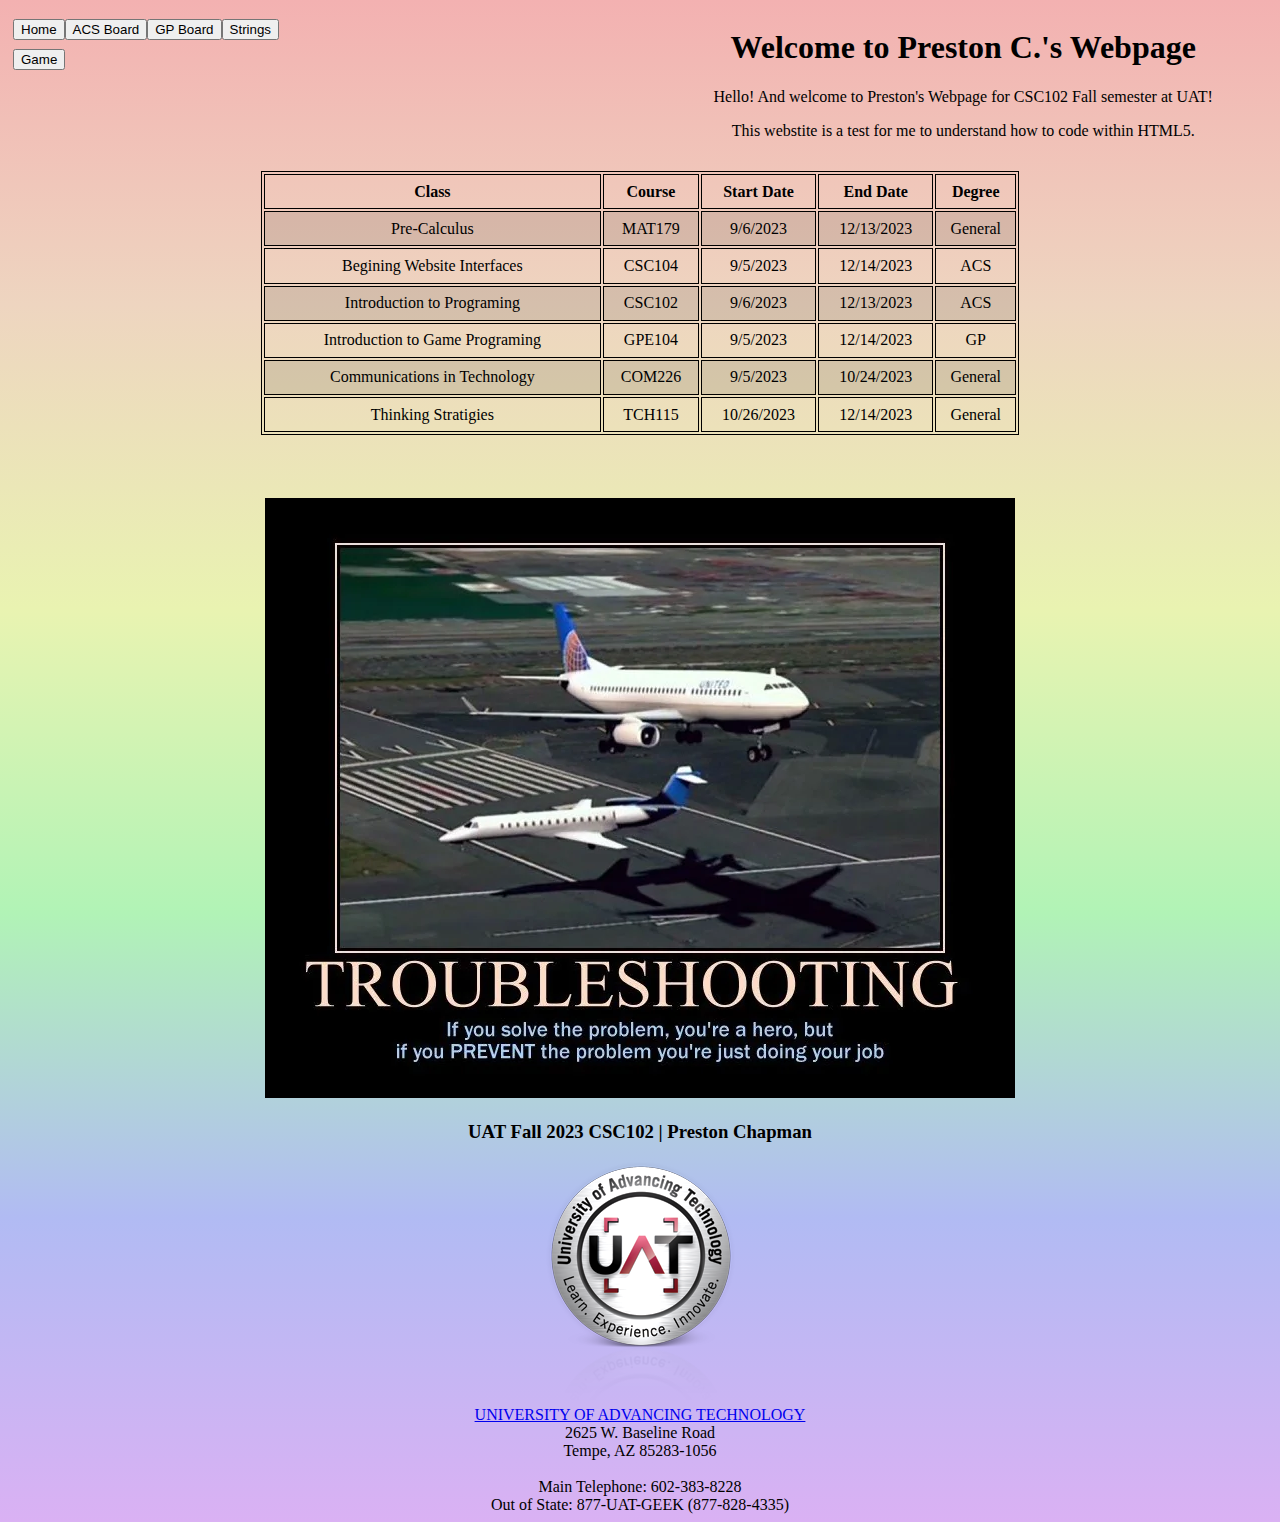
<file: index.html>
<!DOCTYPE html>
<!--Webpage for CSC102 fall 2023
Week2 (The Foundation)
Writtn by: Preston Chapman
           pchapman82070@uat.edu
11Sep2023-->
<html lang="en">

<head>
    <meta charset="UTF-8">
    <meta http-equiv="X-UA-Compatible" content="IE=edge">
    <meta name="viewport" content="width=device-width, initial-scale=1.0">
    <link rel="stylesheet" href="style.css">
    <script src = "main.js"></script>
    <title>Preston Chapman's Webpage</title>
    <link rel="icon" type="image/x-icon" href="favicon.png">
</head>
<nav id="nav">

</nav>
<body onload="loadnav('');">
    <header style="text-align: center;">
        <h1>
            Welcome to Preston C.'s Webpage
        </h1>
        <p>
            Hello! And welcome to Preston's Webpage for CSC102 Fall semester at UAT! <br>
        </p>
        This webstite is a test for me to understand how to code within HTML5.
    </header>
    <table>
        <tr>
            <th>Class</th>
            <th>Course</th>
            <th>Start Date</th>
            <th>End Date</th>
            <th>Degree</th>
        </tr>
        <tr>
            <td>Pre-Calculus</td>
            <td>MAT179</td>
            <td>9/6/2023</td>
            <td>12/13/2023</td>
            <td>General</td>
        </tr>
        <tr>
            <td>Begining Website Interfaces</td>
            <td>CSC104</td>
            <td>9/5/2023</td>
            <td>12/14/2023</td>
            <td>ACS</td>
        </tr>
        <tr>
            <td>Introduction to Programing</td>
            <td>CSC102</td>
            <td>9/6/2023</td>
            <td>12/13/2023</td>
            <td>ACS</td>
        </tr>
        <tr>
            <td>Introduction to Game Programing</td>
            <td>GPE104</td>
            <td>9/5/2023</td>
            <td>12/14/2023</td>
            <td>GP</td>
        </tr>
        <tr>
            <td>Communications in Technology</td>
            <td>COM226</td>
            <td>9/5/2023</td>
            <td>10/24/2023</td>
            <td>General</td>
        </tr>
        <tr>
            <td>Thinking Stratigies</td>
            <td>TCH115</td>
            <td>10/26/2023</td>
            <td>12/14/2023</td>
            <td>General</td>
        </tr>
    </table>


    <p>
        <center>
            <img id="memeimage" src="meme.webp">
        </center>
    </p>
    <footer style="text-align: center;">
        <h3>
            UAT Fall 2023 CSC102 | Preston Chapman
        </h3>
        <img if="uat-logo" src="uat-logo.png"><br>
        <a href="https://www.uat.edu/">UNIVERSITY OF ADVANCING TECHNOLOGY</a><br>
        2625 W. Baseline Road<br>
        Tempe, AZ 85283-1056<br>
        <br>
        Main Telephone: 602-383-8228<br>
        Out of State: 877-UAT-GEEK (877-828-4335)<br>
    </footer>
</body>

</html>
</file>
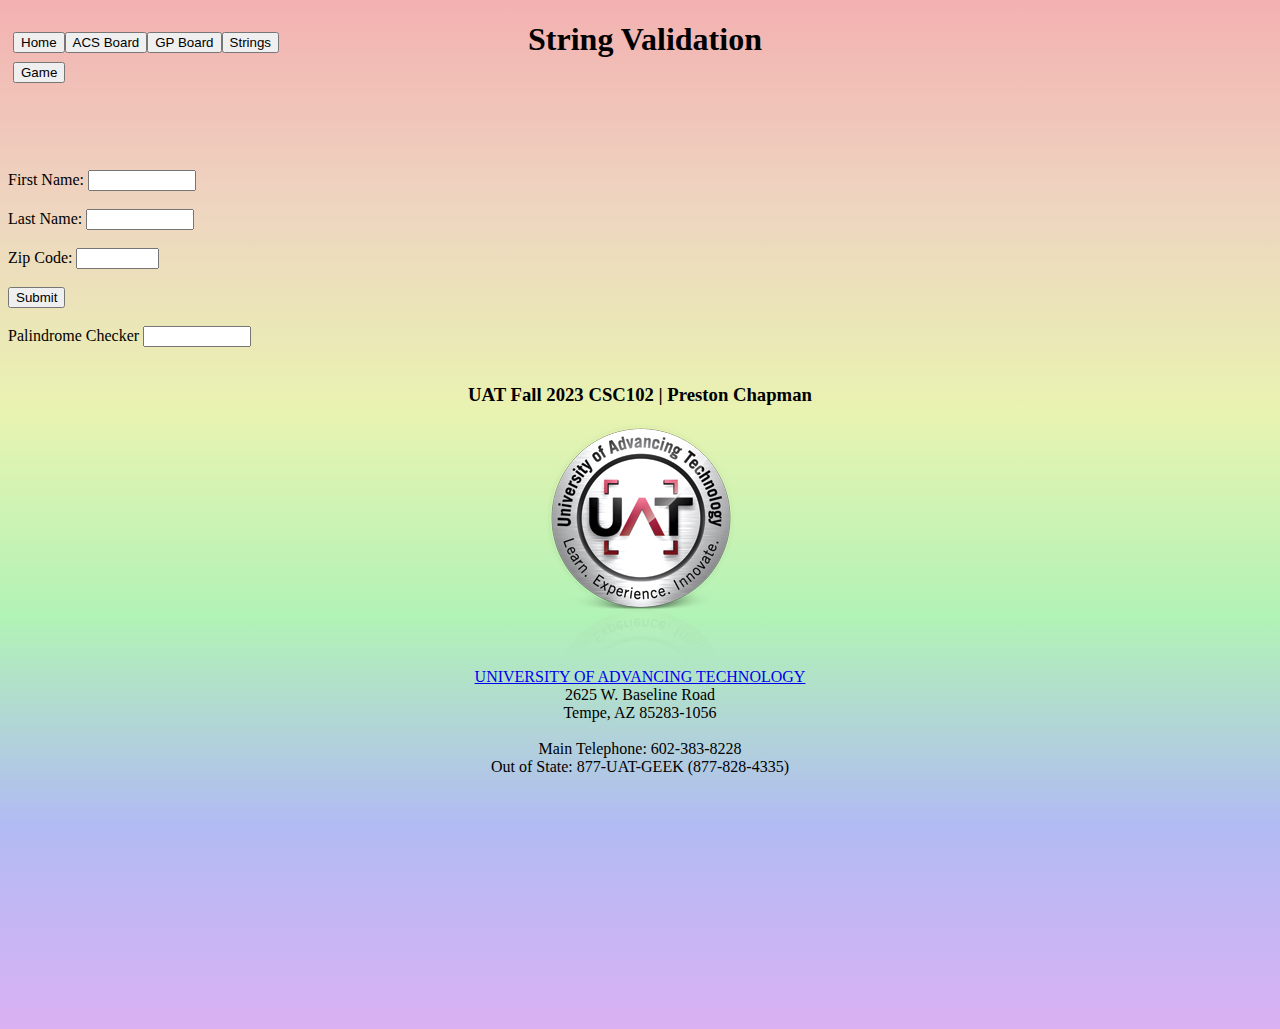
<file: strings.html>
<!DOCTYPE html>
<html lang="en">
<head>
    <meta charset="UTF-8">
    <meta name="viewport" content="width=device-width, initial-scale=1.0">
    <link rel="stylesheet" href="style.css">
    <script src = "main.js"></script>
    <link rel="icon" type="image/x-icon" href="../favicon.png">
    <title>Strings</title>
</head>
<!-- Navigation, loads from nav.js -->
<nav id="nav">

</nav>

<!-- Header 1, with a class of validation for style in css -->
<h1 class="validation">
    String Validation
</h1>

<!-- class for style in css, and on load to load the navigation from nav.js -->
<body class="strings" onload="loadnav('');">
    <br>
    <br>
    <br>
    <br>
    <div id="message">

    </div>
    <br>

    <!-- Lable and input box for the first name -->
    <lable label for="f_name">First Name:</label>
    <input type="text" id="f_name" name="f_name" style="width: 100px;"><br><br>
    
    <!-- Lable and input box for the last name -->
    <lable label for="l_name">Last Name:</label>
    <input type="text" id="l_name" name="l_name" style="width: 100px;"><br><br>
    
    <!-- Lable and input box for the zip code -->
    <lable label for="zip">Zip Code:</label>
    <input type="number" id="zip" name="zip" style="width: 75px;"> <br><br>
    
    <button onclick="submit()"> 
        Submit
    </button><br><br>
    
    <!-- lable and input box for the palindrome -->
    <lable lable for="palindrome">Palindrome Checker</lable>
    <!-- Palindrome uses the onchange function to have the check run on change, rather than on submit -->
    <input type="text" id="palindrome" name="palindrome " style="width: 100px" onchange="palindrome()"> <br><br>

    
    <!-- submit button to run the submit function in js -->

    <footer style="text-align: center;">
        <h3>
            UAT Fall 2023 CSC102 | Preston Chapman
        </h3>
        <img if="uat-logo" src="../uat-logo.png"><br>
        <a href="https://www.uat.edu/">UNIVERSITY OF ADVANCING TECHNOLOGY</a><br>
        2625 W. Baseline Road<br>
        Tempe, AZ 85283-1056<br>
        <br>
        Main Telephone: 602-383-8228<br>
        Out of State: 877-UAT-GEEK (877-828-4335)<br>
    </footer>
</body>
</html>
</file>
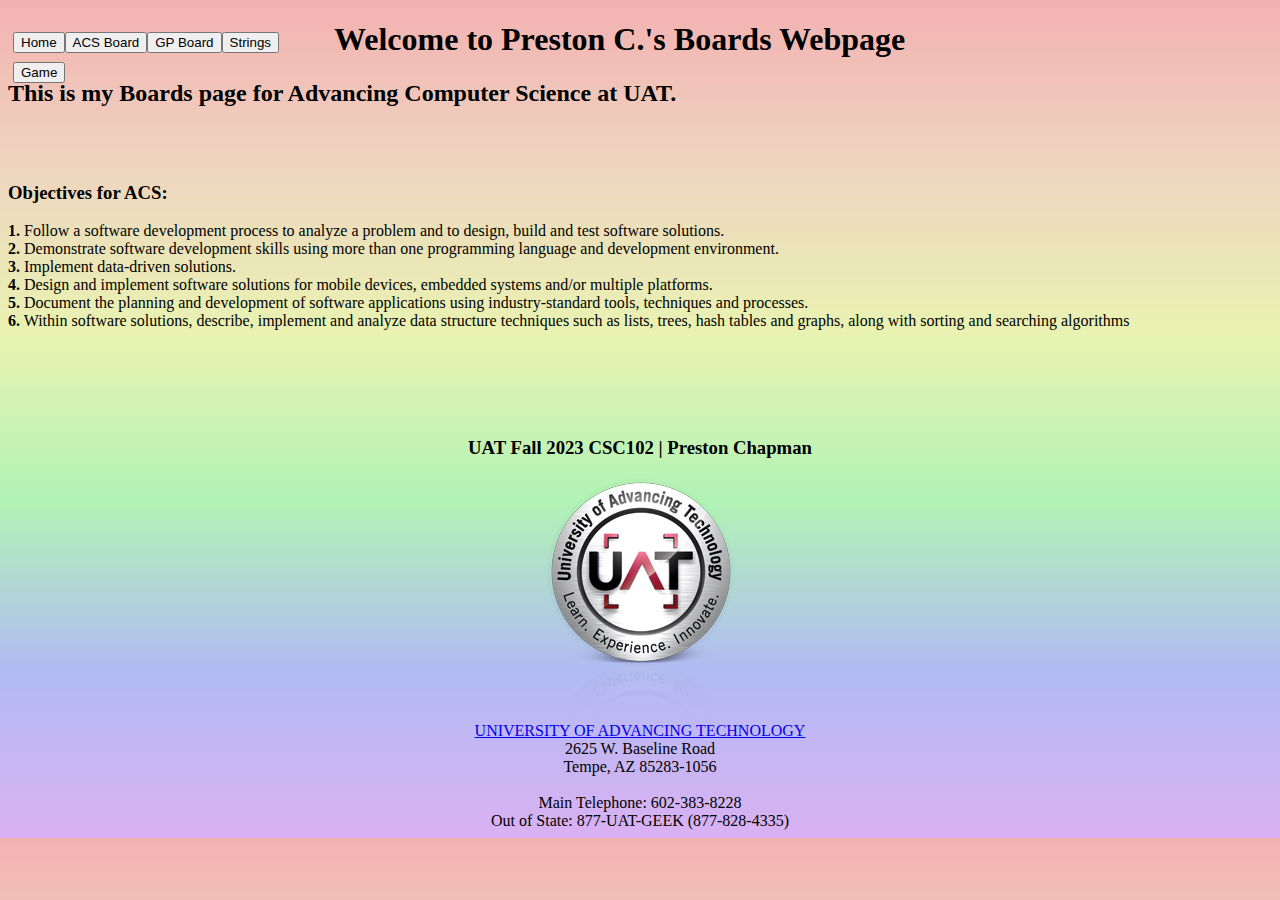
<file: boards/boards_ACS.html>
<!DOCTYPE html>
<!--Webpage for CSC102 fall 2023
Week2 (The Foundation)
Writtn by: Preston Chapman
           pchapman82070@uat.edu
11Sep2023-->
<html lang="en">
    <head>
        <meta charset="UTF-8">
        <meta http-equiv="X-UA-Compatible" content="IE=edge">
        <meta name="viewport" content="width=device-width, initial-scale=1.0">
        <link rel="stylesheet" href="../style.css">
        <script src = "../main.js"></script>
        <link rel="icon" type="image/x-icon" href="favicon.png">
        <title>Preston Chapman's Boards  Webpage</title>
    </head>
    <nav id="nav">

    </nav>
    <body onload="loadnav('../');">
        <h1>
            Welcome to Preston C.'s Boards Webpage
        </h1>
        <h2>
            This is my Boards page for Advancing Computer Science at UAT. 
        </h2>
        <br>
        <br>
        <h3> 
            Objectives for ACS:
        </h3>
        <p>
            <span style="font-weight:bold;">1.</span>  Follow a software development process to analyze a problem and to design, build and test software solutions.
            <br><span style="font-weight:bold;">2.</span> Demonstrate software development skills using more than one programming language and development environment.
            <br><span style="font-weight:bold;">3.</span> Implement data-driven solutions.
            <br><span style="font-weight:bold;">4.</span> Design and implement software solutions for mobile devices, embedded systems and/or multiple platforms.
            <br><span style="font-weight:bold;">5.</span> Document the planning and development of software applications using industry-standard tools, techniques and
            processes.
            <br><span style="font-weight:bold;">6.</span> Within software solutions, describe, implement and analyze data structure techniques such as lists, trees, hash tables and
            graphs, along with sorting and searching algorithms
        </p>
        <br>
        <br>
        <br>
        <br>
        <footer style="text-align: center;">
            <h3>
                UAT Fall 2023 CSC102 | Preston Chapman
            </h3>
            <img if="uat-logo" src="../uat-logo.png"><br>
            <a href="https://www.uat.edu/">UNIVERSITY OF ADVANCING TECHNOLOGY</a><br>
            2625 W. Baseline Road<br>
            Tempe, AZ 85283-1056<br>
            <br>
            Main Telephone: 602-383-8228<br>
            Out of State: 877-UAT-GEEK (877-828-4335)<br>
        </footer>
    </body>
</html>
</file>
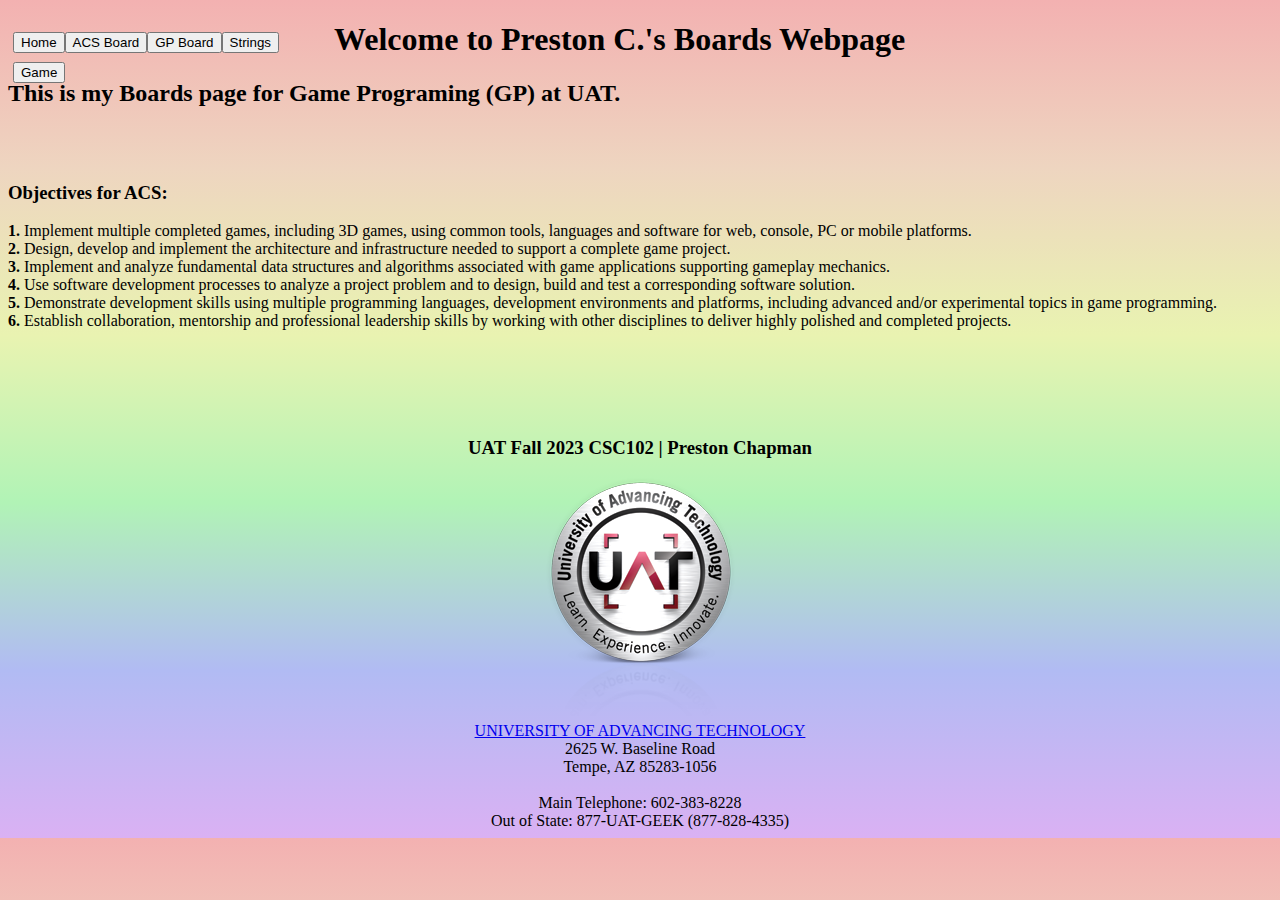
<file: boards/boards_GP.html>
<!DOCTYPE html>
<!--Webpage for CSC102 fall 2023
Week2 (The Foundation)
Writtn by: Preston Chapman
           pchapman82070@uat.edu
11Sep2023-->
<html lang="en">
    <head>
        <meta charset="UTF-8">
        <meta http-equiv="X-UA-Compatible" content="IE=edge">
        <meta name="viewport" content="width=device-width, initial-scale=1.0">
        <link rel="stylesheet" href="../style.css">
        <script src = "../main.js"></script>
        <link rel="icon" type="image/x-icon" href="../favicon.png">
        <title>Preston Chapman's Boards  Webpage</title>
        
    </head>
    <nav id="nav">

    </nav>
    <body onload="loadnav('../');">
        <h1>
            Welcome to Preston C.'s Boards Webpage
        </h1>
        <h2>
            This is my Boards page for Game Programing (GP) at UAT. 
        </h2>
        <br>
        <br>
        <h3> 
            Objectives for ACS:
        </h3>
        <p>
            <span style="font-weight:bold;">1.</span> Implement multiple completed games, including 3D games, using common tools, languages and software for web, console, PC or mobile platforms.
            <br> <span style="font-weight:bold;">2.</span> Design, develop and implement the architecture and infrastructure needed to support a complete game project.
            <br> <span style="font-weight:bold;">3.</span> Implement and analyze fundamental data structures and algorithms associated with game applications supporting gameplay mechanics.
            <br> <span style="font-weight:bold;">4.</span> Use software development processes to analyze a project problem and to design, build and test a corresponding software solution.
            <br> <span style="font-weight:bold;">5.</span> Demonstrate development skills using multiple programming languages, development environments and platforms, including advanced and/or experimental topics in game programming.
            <br> <span style="font-weight:bold;">6.</span> Establish collaboration, mentorship and professional leadership skills by working with other disciplines to deliver highly polished and completed projects.
        </p>
        <br>
        <br>
        <br>
        <br>
        <footer style="text-align: center;">
            <h3>
                UAT Fall 2023 CSC102 | Preston Chapman
            </h3>
            <img if="uat-logo" src="../uat-logo.png"><br>
            <a href="https://www.uat.edu/">UNIVERSITY OF ADVANCING TECHNOLOGY</a><br>
            2625 W. Baseline Road<br>
            Tempe, AZ 85283-1056<br>
            <br>
            Main Telephone: 602-383-8228<br>
            Out of State: 877-UAT-GEEK (877-828-4335)<br>
        </footer>
    </body>
</html>
</file>
<file: style.css>
nav{
    height: 30px;
    width: 25%;
    float: left;
    padding: 5px;
    line-height: 30px;
    font-size: large;
}
header{
    align-content: center;
    padding-left: 30%;
    width: 500px;
    height: 100px;
}

body{
    background-image: linear-gradient(rgb(243, 177, 177), rgb(238, 213, 192), rgb(233, 243, 177), rgb(177, 243, 182), rgb(177, 187, 243), rgb(218, 177, 243));
}
.strings{
    background-image: linear-gradient(rgb(243, 177, 177), rgb(238, 213, 192), rgb(233, 243, 177), rgb(177, 243, 182), rgb(177, 187, 243), rgb(218, 177, 243));
    height: 1000px;
}

.validation{
    margin-right: 25%;
    text-align: center;
}
table, th, td {
    border: 1px solid;
}

table{
    --margin_UD: 5%;
    margin: var(--margin_UD) auto var(--margin_UD) auto;
    width: 60%;
}

td, th{
    padding: 1%;
    text-align: center;
    width: auto;
}

tr:nth-child(even){
    background-color: rgba(0, 0, 0, 0.1);
}
</file>
